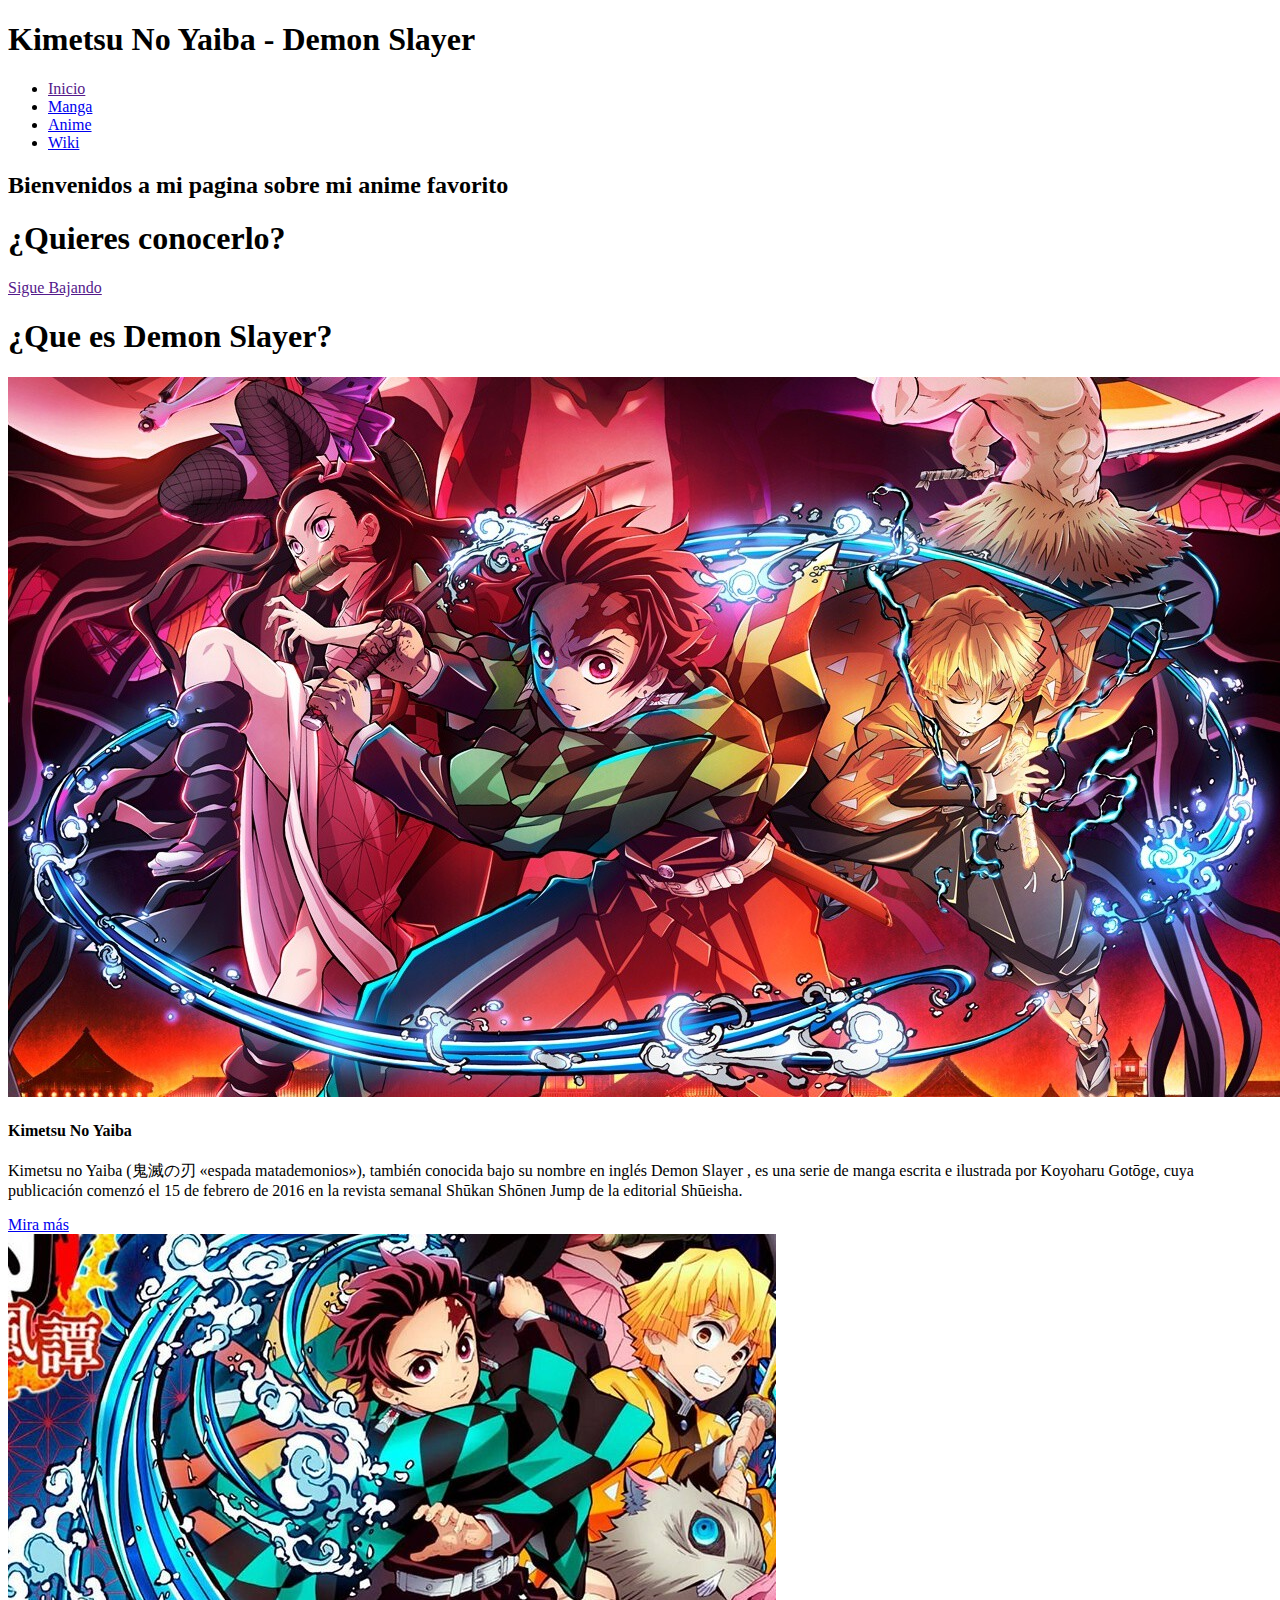
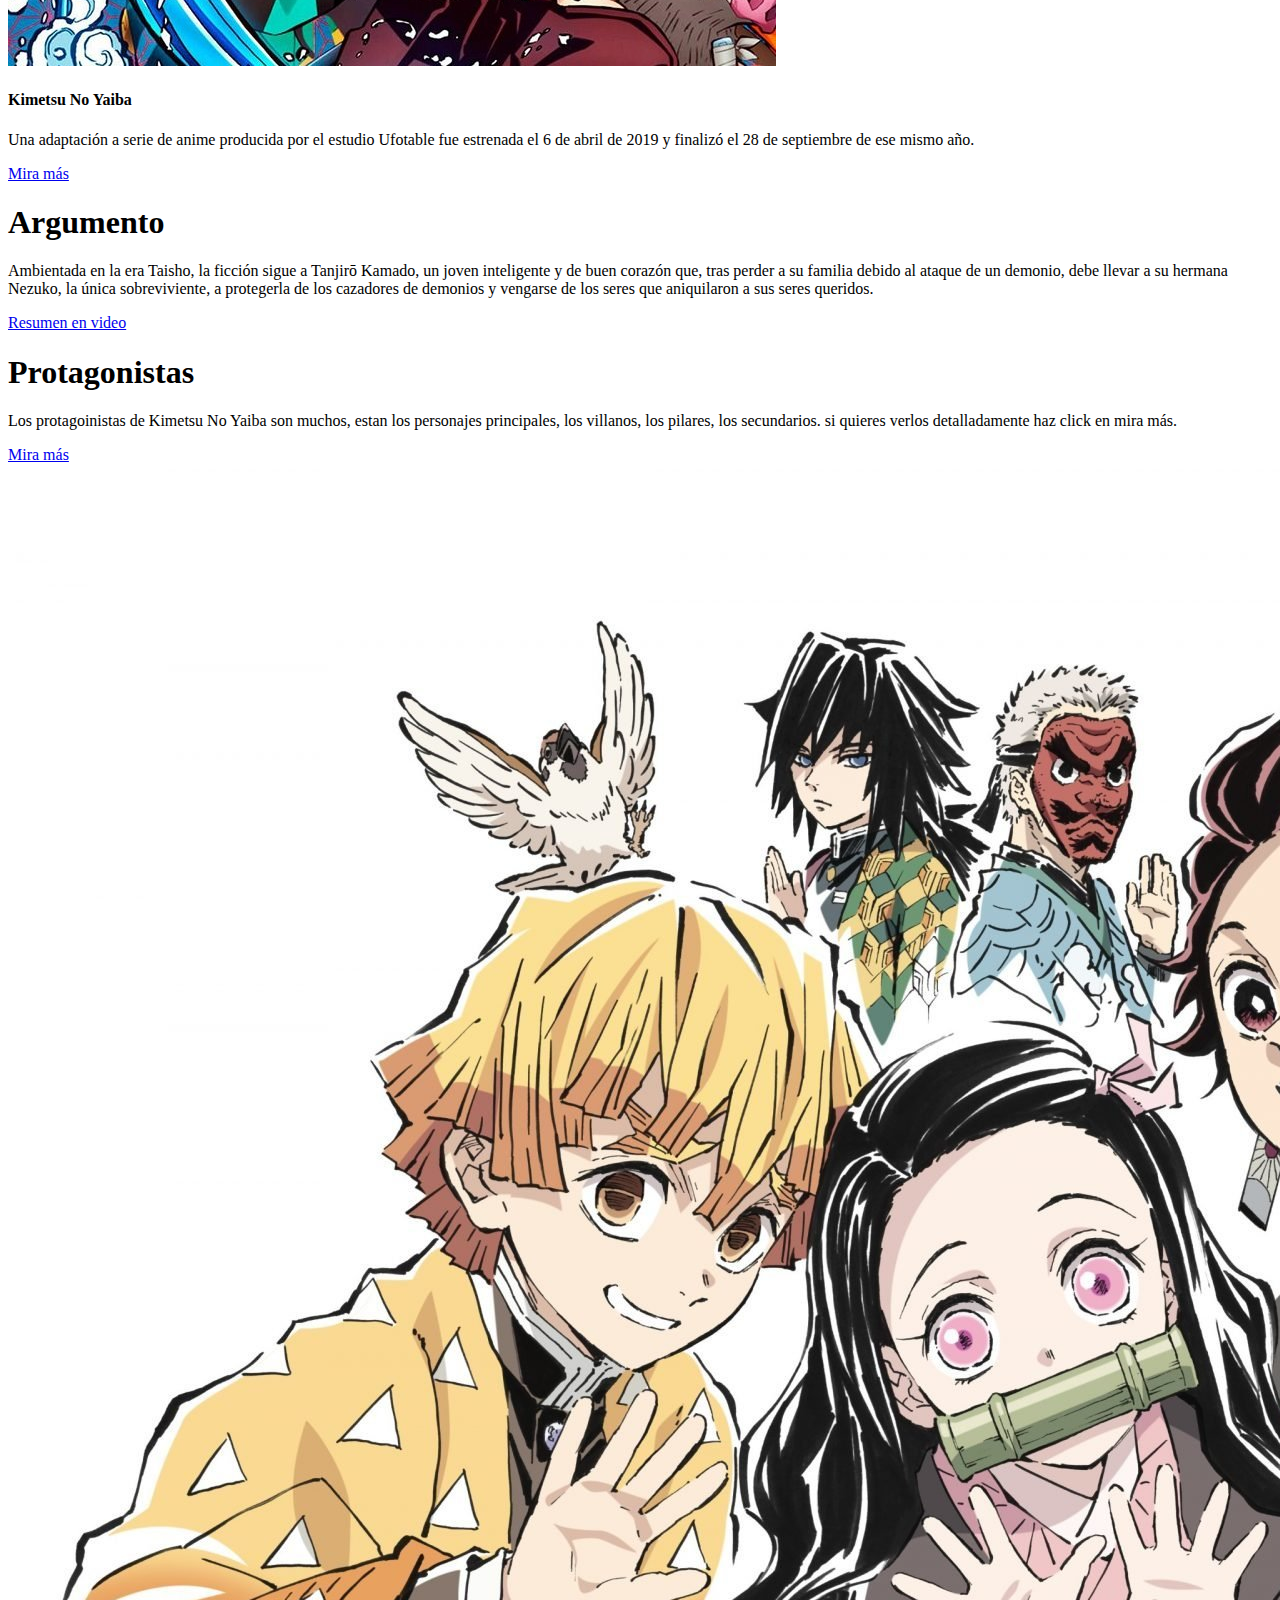
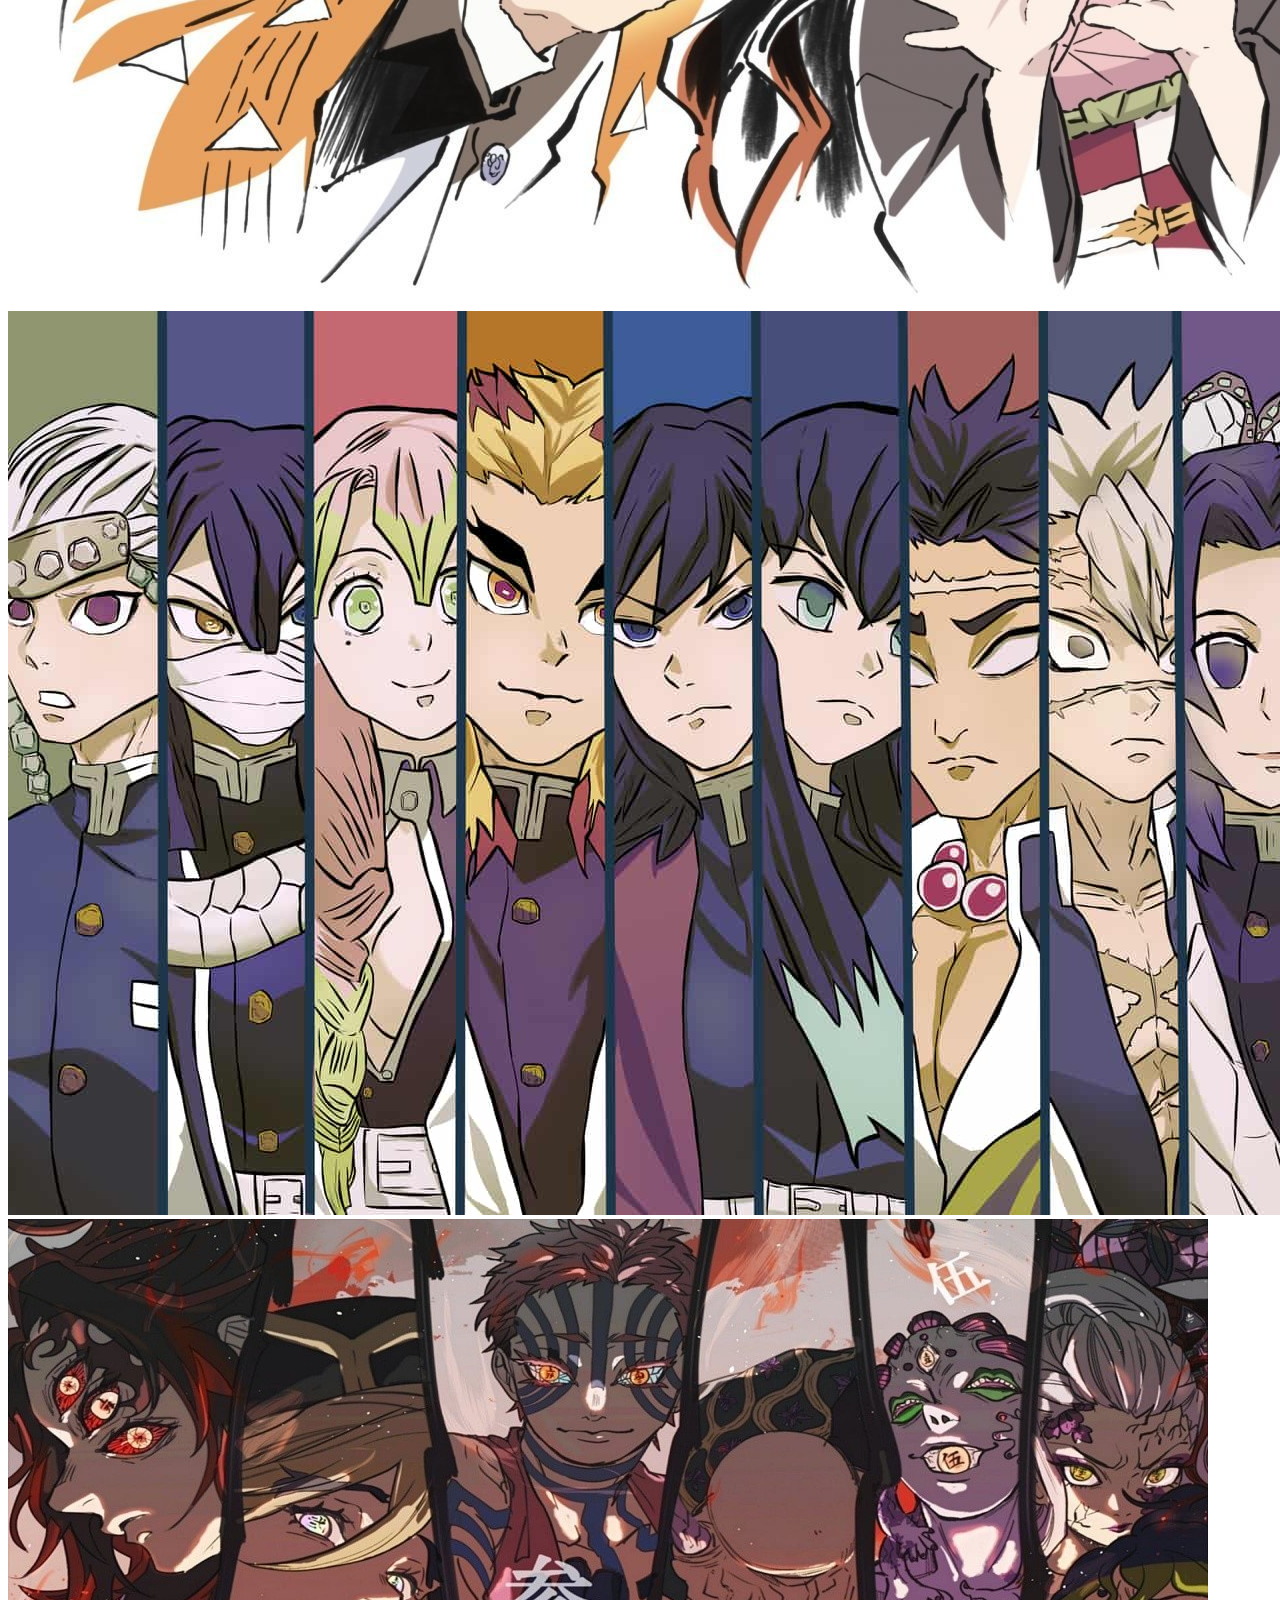
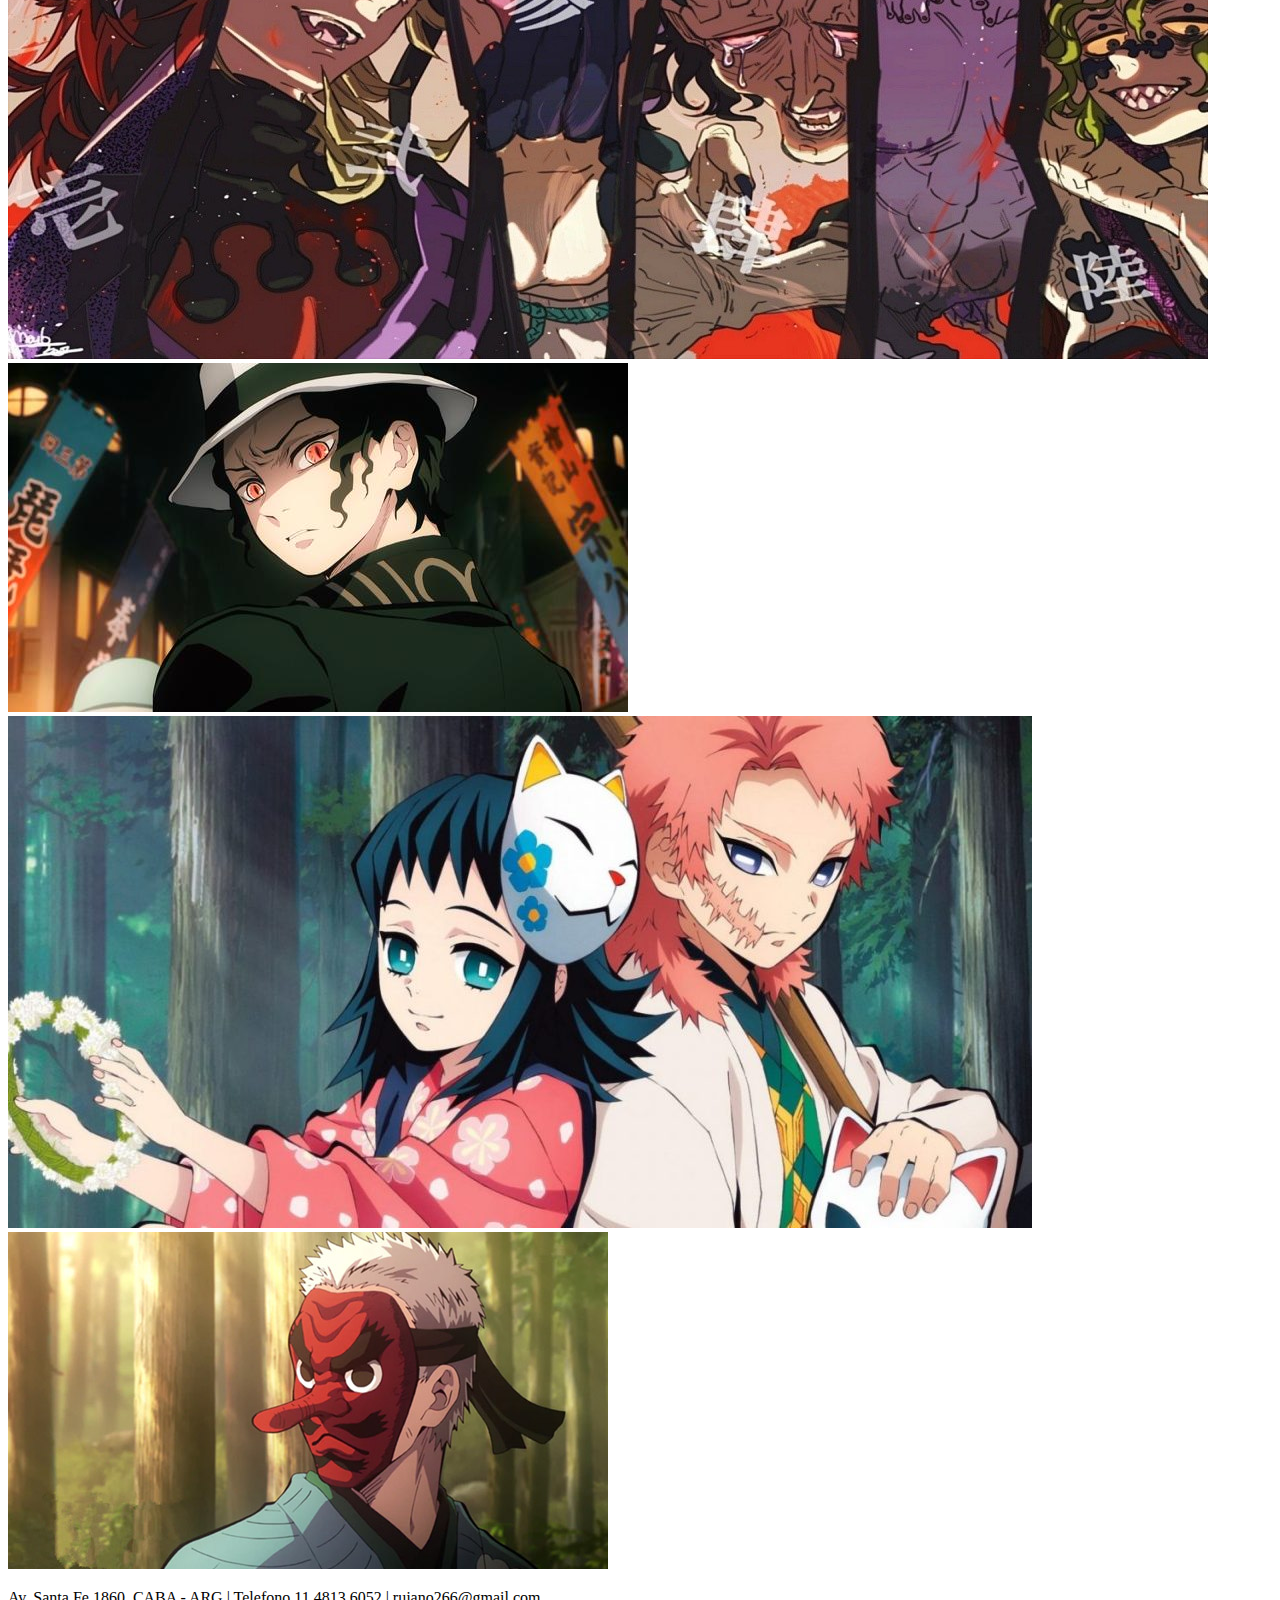
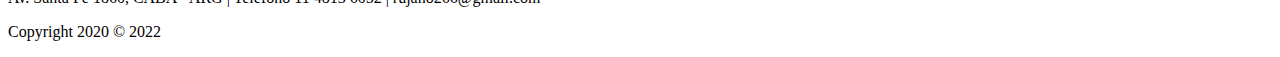
<file: index.html>
<!DOCTYPE html>
<html lang="en">
<head>
    <meta charset="UTF-8">
    <meta http-equiv="X-UA-Compatible" content="IE=edge">
    <meta name="viewport" content="width=device-width, initial-scale=1.0">
    <title>Trabajo HTML y CSS</title>
</head>
<body>

    <!--navbar-->
    <nav class="navbar">
        <h1 class="logo">
            Kimetsu No Yaiba - Demon Slayer
        </h1>
        <ul class="nav-links">
            <li><a href="">Inicio</a></li>
            <li><a href="https://www.libreriamdycomicstore.com/MLA-830115812-demon-slayer-kimetsu-no-yaiba-01-manga-ivrea-_JM">Manga</a></li>
            <li><a href="https://www.crunchyroll.com/es/series/GY5P48XEY/demon-slayer-kimetsu-no-yaiba">Anime</a></li>
            <li><a href="https://kimetsu-no-yaiba.fandom.com/es/wiki/Kimetsu_no_Yaiba_Wiki">Wiki</a></li>
        </ul>
    </nav>
    <!--final de navbar-->



    <!--header y titulo-->
    <header>
        <div class="header-content">
            <h2>
                Bienvenidos a mi pagina sobre mi anime favorito
            </h2>
            <div class="line"></div>
            <h1>
                ¿Quieres conocerlo?
            </h1>
            <a href="" class="ctnm">Sigue Bajando</a>
        </div>   
    </header>
    <!--final del header y titulo-->

    <!--segunda parte de la pagina-->
    <section class="events">
        <div class="title">
            <h1>
                ¿Que es Demon Slayer?
            </h1>
            <div class="line"></div>
        </div>
        <div class="row">
            <div class="col">
                <img class="img" src="./Imagenes/todos.jpg" alt="">
                <h4>
                    Kimetsu No Yaiba
                </h4>
                <p>
                    Kimetsu no Yaiba (鬼滅の刃 «espada matademonios»), también conocida bajo su nombre en inglés Demon Slayer , es una serie de manga escrita e ilustrada por Koyoharu Gotōge, cuya publicación comenzó el 15 de febrero de 2016 en la revista semanal Shūkan Shōnen Jump de la editorial Shūeisha. 
                </p>
                <a href="https://es.wikipedia.org/wiki/Kimetsu_no_Yaiba" class="ct2">Mira más</a>
            </div>
            <div class="col">
                <img class="img" src="./Imagenes/todos3.jpeg" alt="">
                <h4>
                    Kimetsu No Yaiba
                </h4>
                <p>
                    Una adaptación a serie de anime producida por el estudio Ufotable fue estrenada el 6 de abril de 2019 y finalizó el 28 de septiembre de ese mismo año.
                </p>
                <a href="https://es.wikipedia.org/wiki/Kimetsu_no_Yaiba" class="ct2">Mira más</a>
            </div>
        </div>
    </section>
    <!--final de la segunda parte de la pagina-->

    <!--tercera parte de la pagina-->
    <section class="argumento">
        <div class="argumento-content">
            <h1>
                Argumento
            </h1>
            <div class="line"></div>
            <p>
                Ambientada en la era Taisho, la ficción sigue a Tanjirō Kamado, un joven inteligente y de buen corazón que, tras perder a su familia debido al ataque de un demonio, debe llevar a su hermana Nezuko, la única sobreviviente, a protegerla de los cazadores de demonios y vengarse de los seres que aniquilaron a sus seres queridos.
            </p>
            <a href="./Pages/pagina2.html" class="ctn3">Resumen en video</a>
        </div>
    </section>

    <!--cuarta parte-->
    <section class="tours">
        <div class="row">
            <div class="col content-col">
                <h1>
                    Protagonistas
                </h1>
                <div class="line"></div>
                <p>
                    Los protagoinistas de Kimetsu No Yaiba son muchos, estan los personajes principales, los villanos, los pilares, los secundarios. si quieres verlos detalladamente haz click en mira más.
                </p>
                <a href="https://www.superaficionados.com/kimetsu-no-yaiba-personajes/" class="ctn4">Mira más</a>
            </div>
            <div class="image-galerry">
                <img src="./Imagenes/todosmanga.jpg" alt="">
                <img src="./Imagenes/pilares.jpg" alt="">
                <img src="./Imagenes/lunas.jpg" alt="">
                <img src="./Imagenes/villano.jpg" alt="">
                <img src="./Imagenes/secundarios.jpg" alt="">
                <img src="./Imagenes/sakonji.jpg" alt="">
            </div>
        </div>
    </section>
    <!--final cuarta parte-->

    <!--parte final-->
    <section class="footer">
        <p>
            Av. Santa Fe 1860, CABA - ARG | Telefono 11 4813 6052 | rujano266@gmail.com
        </p>
        <p>
            Copyright 2020 © 2022
        </p>
    </section>


</body>
</html>
</file>
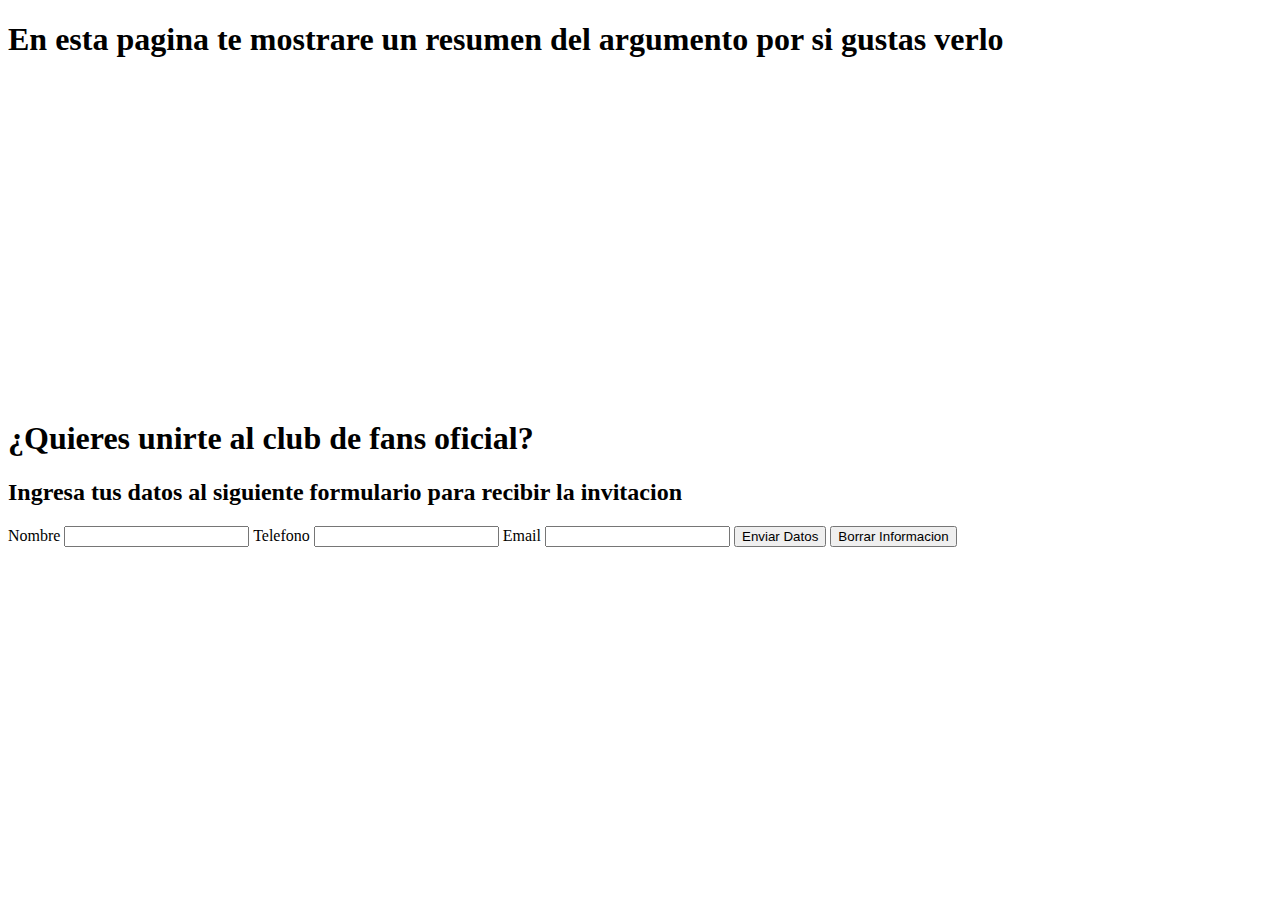
<file: Pages/pagina2.html>
<!DOCTYPE html>
<html lang="en">
<head>
    <meta charset="UTF-8">
    <meta http-equiv="X-UA-Compatible" content="IE=edge">
    <meta name="viewport" content="width=device-width, initial-scale=1.0">
    <title>Document</title>
</head>
<body>
    <!--Header-->
    <header>
        <section class="pagina2">
            <div class="contenedor">
                <h1>
                    En esta pagina te mostrare un resumen del argumento por si gustas verlo
               </h1>
               <div class="video">
                <iframe width="560" height="315" src="https://www.youtube.com/embed/X5FgX2Ok_OE" title="YouTube video player" frameborder="0" allow="accelerometer; autoplay; clipboard-write; encrypted-media; gyroscope; picture-in-picture" allowfullscreen></iframe>
                </div>   
            </div>
        </section>
    </header>
    <!--Final del header-->

    <!--Formulario-->
    <section class="caja">
        <div class="texto">
            <h1>
                ¿Quieres unirte al club de fans oficial?
            </h1>
            <h2>
                Ingresa tus datos al siguiente formulario para recibir la invitacion
            </h2>
            <div class="formulario">
                <form action="" method="">
                    <label for="nombre">Nombre</label>
                    <input type="text">
        
                    <label for="telefono">Telefono</label>
                    <input type="number" name="telefono" id="telefono">
        
                    <label for="email">Email</label>
                    <input type="email" name="email" id="email">
        
                    <input type="submit" value="Enviar Datos">
                    <input type="reset" value="Borrar Informacion">
                </form>
        
            </div>
        </div>
    </section>

</body>
</html>
</file>
